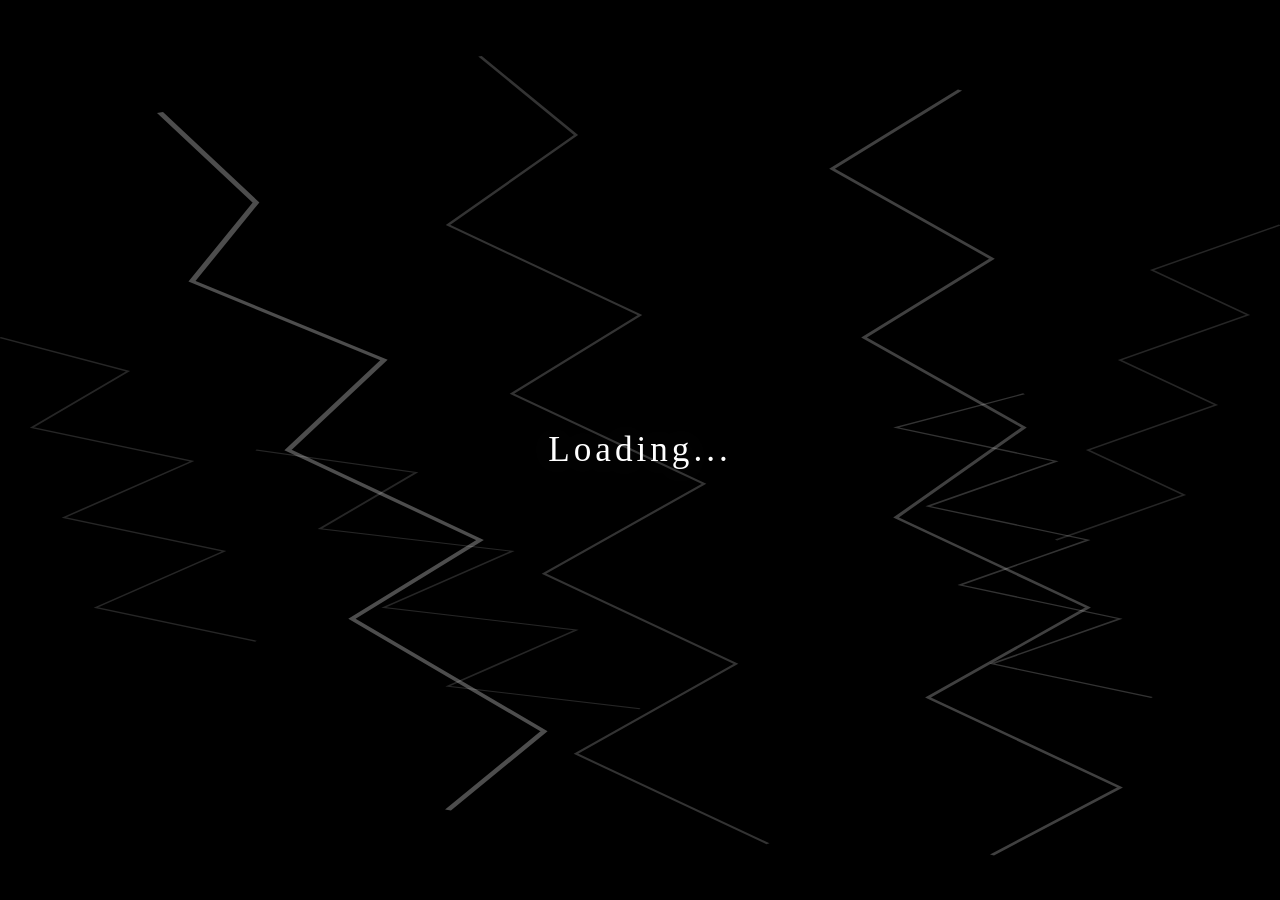
<file: public/loading.html>
<!DOCTYPE html>
<html>
<head>
  <meta charset="UTF-8">
  <meta name="viewport" content="width=device-width, initial-scale=1.0">
  <title>Mercury's quests</title>
  <style>
    * { margin: 0; padding: 0; box-sizing: border-box; }
    body {
      background: #000;
      height: 100vh;
      display: flex;
      justify-content: center;
      align-items: center;
      overflow: hidden;
      font-family: 'Georgia', serif;
    }
    .screen {
      position: relative;
      width: 100%;
      height: 100%;
      display: flex;
      justify-content: center;
      align-items: center;
    }
    .text {
      color: #fff;
      font-size: 2.2rem;
      letter-spacing: 4px;
      font-weight: 300;
      z-index: 2;
      text-shadow: 0 0 30px rgba(255,255,255,0.1);
    }
    .crack {
      position: absolute;
      top: 0;
      left: 0;
      width: 100%;
      height: 100%;
      pointer-events: none;
      z-index: 3;
    }
    .crack svg {
      width: 100%;
      height: 100%;
      display: block;
    }
  </style>
</head>
<body>
  <div class="screen">
    <div class="text">Loading...</div>
    <div class="crack">
      <svg viewBox="0 0 400 800" preserveAspectRatio="none">
        <path d="M50,100 L80,180 L60,250 L120,320 L90,400 L150,480 L110,550 L170,650 L140,720" stroke="rgba(255,255,255,0.3)" stroke-width="2" fill="none"/>
        <path d="M300,80 L260,150 L310,230 L270,300 L320,380 L280,460 L340,540 L290,620 L350,700 L310,760" stroke="rgba(255,255,255,0.25)" stroke-width="1.5" fill="none"/>
        <path d="M150,50 L180,120 L140,200 L200,280 L160,350 L220,430 L170,510 L230,590 L180,670 L240,750" stroke="rgba(255,255,255,0.2)" stroke-width="1.2" fill="none"/>
        <path d="M80,400 L130,420 L100,470 L160,490 L120,540 L180,560 L140,610 L200,630" stroke="rgba(255,255,255,0.15)" stroke-width="1" fill="none"/>
        <path d="M320,350 L280,380 L330,410 L290,450 L340,480 L300,520 L350,550 L310,590 L360,620" stroke="rgba(255,255,255,0.2)" stroke-width="1" fill="none"/>
        <path d="M0,300 L40,330 L10,380 L60,410 L20,460 L70,490 L30,540 L80,570" stroke="rgba(255,255,255,0.15)" stroke-width="1" fill="none"/>
        <path d="M400,200 L360,240 L390,280 L350,320 L380,360 L340,400 L370,440 L330,480" stroke="rgba(255,255,255,0.15)" stroke-width="1" fill="none"/>
      </svg>
    </div>
  </div>
</body>
</html>
</file>
